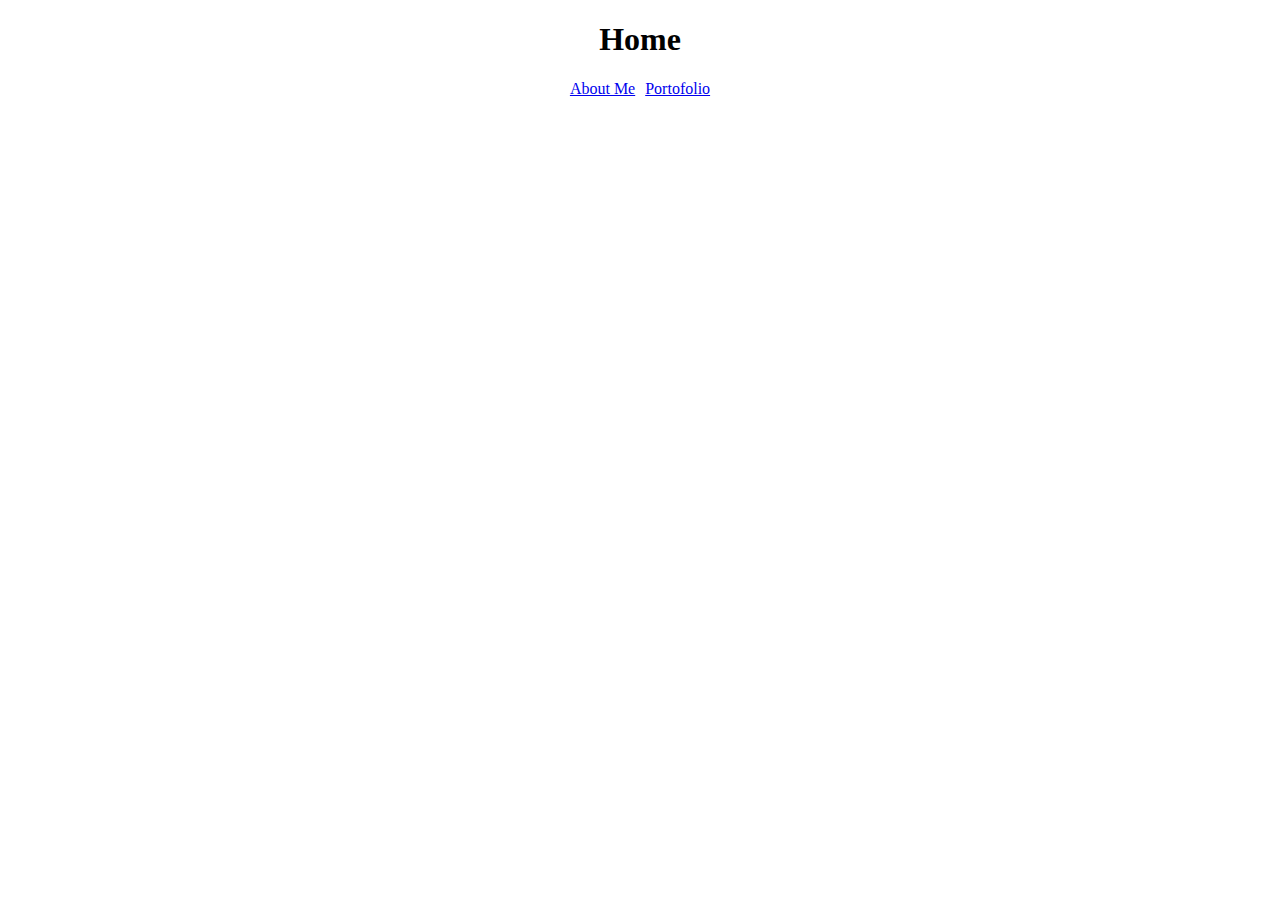
<file: index.html>
<!DOCTYPE html>
<html lang="en">
<head>
    <meta charset="UTF-8">
    <meta name="viewport" content="width=device-width, initial-scale=1.0">
    <link rel="stylesheet" href="home-screen.css">
    <link rel="stylesheet" href="main-format.css">
    <title>akael888</title>
</head>
<body>
    <title>Test</title>
    <div class=page-title>
        <h1>Home</h1>
    </div>
    <div class="nav-container">
        <li> <a href="About Me Page/Script/about-me.html">About Me</a></li>
        <li> <a href="Portofolio Page/Script/portofolio.html">Portofolio</a></li>
    </div>
</body>
</html>
</file>
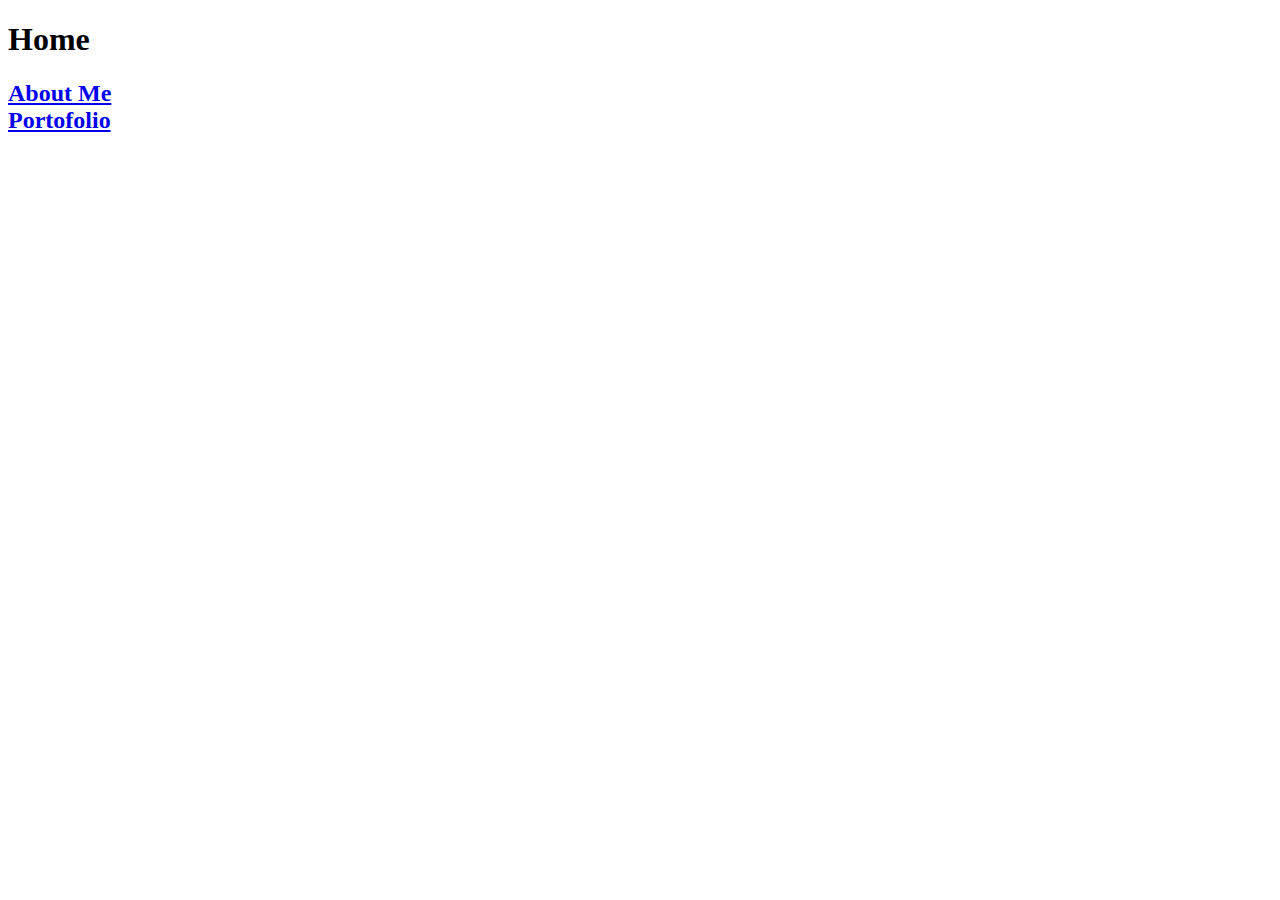
<file: Home Page/Script/index.html>
<!DOCTYPE html>
<html lang="en">
<head>
    <meta charset="UTF-8">
    <meta name="viewport" content="width=device-width, initial-scale=1.0">
    <title>Document</title>
</head>
<body>
    <title>Test</title>
    <h1>Home</h1>
    <h2>
        <li>
            <a href="/About Me Page/Script/aboutme.html">About Me</a>
        </li>
        <li>
            <a href="/Portofolio Page/Script/portofolio.html">Portofolio</a>
        </li>
    </h2>
</body>
</html>
</file>
<file: home-screen.css>
.nav-container
{
    list-style: none;
    display: inline-flex;
    gap :10px;
    width: 100%;
    justify-content: center;
}
</file>
<file: main-format.css>
.page-title
{
    text-align: center;
}
</file>
